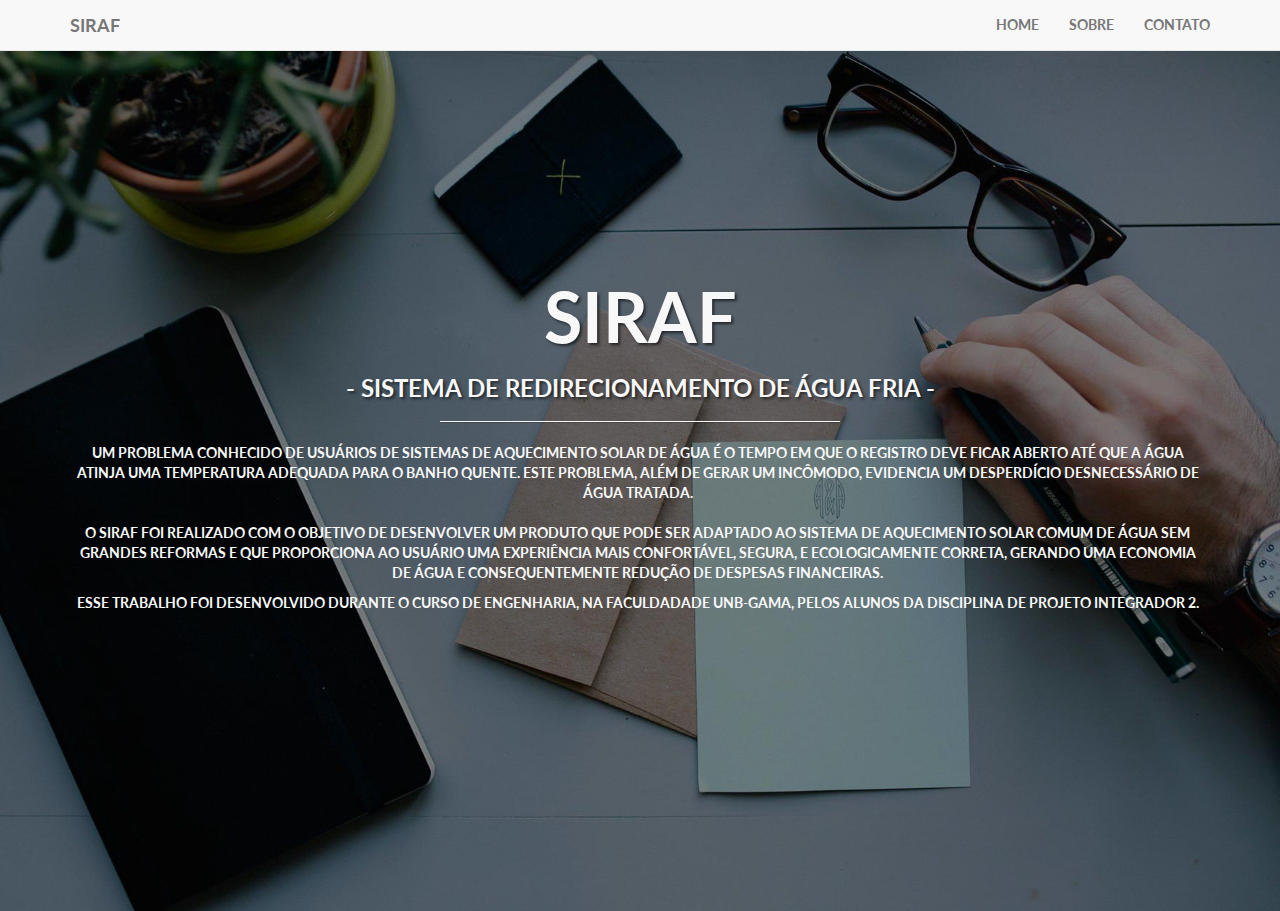
<file: www/texto.html>
<!DOCTYPE html>


<html>
    <head>
        <title>Sobre Siraf</title>
        
        <meta charset="utf-8" />
        <meta name="format-detection" content="telephone=no" />
        <!-- WARNING: for iOS 7, remove the width=device-width and height=device-height attributes. See https://issues.apache.org/jira/browse/CB-4323 -->
        <meta name="viewport" content="user-scalable=no, initial-scale=1, maximum-scale=1, minimum-scale=1, width=device-width, height=device-height, target-densitydpi=device-dpi" />
        <link rel="stylesheet" type="text/css" href="css/index.css" />
        <meta name="msapplication-tap-highlight" content="no" />
        
    	<title>SIRAF</title>

    	<!-- Bootstrap Core CSS -->
    	<link href="css/bootstrap.min.css" rel="stylesheet">

    	<!-- Custom CSS -->
    	<link href="css/landing-page.css" rel="stylesheet">

    	<!-- Custom Fonts -->
    	<link href="font-awesome-4.1.0/css/font-awesome.min.css" rel="stylesheet" type="text/css">
    	<link href="http://fonts.googleapis.com/css?family=Lato:300,400,700,300italic,400italic,700italic" rel="stylesheet" type="text/css">

    	<!-- HTML5 Shim and Respond.js IE8 support of HTML5 elements and media queries -->
    	<!-- WARNING: Respond.js doesn't work if you view the page via file:// -->
    	<!--[if lt IE 9]>
        	<script src="https://oss.maxcdn.com/libs/html5shiv/3.7.0/html5shiv.js"></script>
        	<script src="https://oss.maxcdn.com/libs/respond.js/1.4.2/respond.min.js"></script>
    	<![endif]-->
    </head>
    <body>
        <!-- Navigation -->
    <nav class="navbar navbar-default navbar-fixed-top" role="navigation">
        <div class="container">
            <!-- Brand and toggle get grouped for better mobile display -->
            <div class="navbar-header">
                <button type="button" class="navbar-toggle" data-toggle="collapse" data-target="#bs-example-navbar-collapse-1">
                    <span class="sr-only">Toggle navigation</span>
                    <span class="icon-bar"></span>
                    <span class="icon-bar"></span>
                    <span class="icon-bar"></span>
                </button>
                <a class="navbar-brand" href="#">SIRAF</a>
            </div>
            <!-- Collect the nav links, forms, and other content for toggling -->
            <div class="collapse navbar-collapse" id="bs-example-navbar-collapse-1">
                <ul class="nav navbar-nav navbar-right">
                    <li>
                        <a href="index.html">Home</a>
                    </li>
                    <li>
                        <a href="texto.html">Sobre</a>
                    </li>
                    <li>
                        <a href="contato.html">Contato</a>
                    </li>
                </ul>
            </div>
    
            
            <!-- /.navbar-collapse -->
        </div>
        <!-- /.container -->
    </nav>

    <!-- Header -->
    <div class="intro-header">

        <div class="container">

            <div class="row">
                <div class="col-lg-12">
                    <div class="intro-message">
                        <h1>SIRAF</h1>
                        <h3>- Sistema de Redirecionamento de &Aacutegua Fria -</h3>
                        <hr class="intro-divider">
                        <ul class="list-inline intro-social-buttons">
                            <li>
                                   <div>Um problema conhecido de usu&aacuterios de sistemas de aquecimento solar 
de &aacutegua &eacute o tempo em que o registro deve ficar aberto at&eacute que a &aacutegua atinja uma temperatura adequada para o banho quente. Este problema, al&eacutem de gerar um inc&ocircmodo, evidencia um 
desperd&iacutecio desnecess&aacuterio de &aacutegua tratada.</br></br> 
<p>O Siraf foi realizado com o objetivo de desenvolver um produto que pode ser adaptado ao sistema de aquecimento solar comum de &aacutegua sem grandes reformas e que proporciona ao usu&aacuterio uma 
experi&ecircncia mais confort&aacutevel, segura, e ecologicamente correta, gerando uma economia de &aacutegua e consequentemente redu&ccedil&atildeo de despesas financeiras.
<p>Esse trabalho foi desenvolvido durante o curso de Engenharia, na faculdadade UnB-Gama, pelos alunos da 

disciplina de projeto integrador 2.</div>
                            </li>
                        </ul>
                    </div>
                </div>
            </div>

        </div>
        <!-- /.container -->

    </div>
    <!-- /.intro-header -->
              
            <!-- jQuery Version 1.11.0 -->
    	<script src="js/jquery-1.11.0.js"></script>

    		<!-- Bootstrap Core JavaScript -->
   		<script src="js/bootstrap.min.js"></script>
    </body>
</html>
</file>
<file: www/css/index.css>
/*
 * Licensed to the Apache Software Foundation (ASF) under one
 * or more contributor license agreements.  See the NOTICE file
 * distributed with this work for additional information
 * regarding copyright ownership.  The ASF licenses this file
 * to you under the Apache License, Version 2.0 (the
 * "License"); you may not use this file except in compliance
 * with the License.  You may obtain a copy of the License at
 *
 * http://www.apache.org/licenses/LICENSE-2.0
 *
 * Unless required by applicable law or agreed to in writing,
 * software distributed under the License is distributed on an
 * "AS IS" BASIS, WITHOUT WARRANTIES OR CONDITIONS OF ANY
 * KIND, either express or implied.  See the License for the
 * specific language governing permissions and limitations
 * under the License.
 */
* {
    -webkit-tap-highlight-color: rgba(0,0,0,0); /* make transparent link selection, adjust last value opacity 0 to 1.0 */
}

body {
    -webkit-touch-callout: none;                /* prevent callout to copy image, etc when tap to hold */
    -webkit-text-size-adjust: none;             /* prevent webkit from resizing text to fit */
    -webkit-user-select: none;                  /* prevent copy paste, to allow, change 'none' to 'text' */
    background-color:#E4E4E4;
    background-image:linear-gradient(top, #A7A7A7 0%, #E4E4E4 51%);
    background-image:-webkit-linear-gradient(top, #A7A7A7 0%, #E4E4E4 51%);
    background-image:-ms-linear-gradient(top, #A7A7A7 0%, #E4E4E4 51%);
    background-image:-webkit-gradient(
        linear,
        left top,
        left bottom,
        color-stop(0, #A7A7A7),
        color-stop(0.51, #E4E4E4)
    );
    background-attachment:fixed;
    font-family:'HelveticaNeue-Light', 'HelveticaNeue', Helvetica, Arial, sans-serif;
    font-size:12px;
    height:100%;
    margin:0px;
    padding:0px;
    text-transform:uppercase;
    width:100%;
}

/* Portrait layout (default) */
.app {
    background:url(../img/logo.png) no-repeat center top; /* 170px x 200px */
    position:absolute;             /* position in the center of the screen */
    left:50%;
    top:50%;
    height:50px;                   /* text area height */
    width:225px;                   /* text area width */
    text-align:center;
    padding:180px 0px 0px 0px;     /* image height is 200px (bottom 20px are overlapped with text) */
    margin:-115px 0px 0px -112px;  /* offset vertical: half of image height and text area height */
                                   /* offset horizontal: half of text area width */
}

/* Landscape layout (with min-width) */
@media screen and (min-aspect-ratio: 1/1) and (min-width:400px) {
    .app {
        background-position:left center;
        padding:75px 0px 75px 170px;  /* padding-top + padding-bottom + text area = image height */
        margin:-90px 0px 0px -198px;  /* offset vertical: half of image height */
                                      /* offset horizontal: half of image width and text area width */
    }
}

h1 {
    font-size:24px;
    font-weight:normal;
    margin:0px;
    overflow:visible;
    padding:0px;
    text-align:center;
}

.event {
    border-radius:4px;
    -webkit-border-radius:4px;
    color:#FFFFFF;
    font-size:12px;
    margin:0px 30px;
    padding:2px 0px;
}

.event.listening {
    background-color:#333333;
    display:block;
}

.event.received {
    background-color:#4B946A;
    display:none;
}

@keyframes fade {
    from { opacity: 1.0; }
    50% { opacity: 0.4; }
    to { opacity: 1.0; }
}
 
@-webkit-keyframes fade {
    from { opacity: 1.0; }
    50% { opacity: 0.4; }
    to { opacity: 1.0; }
}
 
.blink {
    animation:fade 3000ms infinite;
    -webkit-animation:fade 3000ms infinite;
}
</file>
<file: www/css/landing-page.css>
/*!
 * Start Bootstrap - Landing Page Bootstrap Theme (http://startbootstrap.com)
 * Code licensed under the Apache License v2.0.
 * For details, see http://www.apache.org/licenses/LICENSE-2.0.
 */

body,
html {
    width: 100%;
    height: 100%;
}

body,
h1,
h2,
h3,
h4,
h5,
h6 {
    font-family: "Lato","Helvetica Neue",Helvetica,Arial,sans-serif;
    font-weight: 700;
}

.lead {
    font-size: 18px;
    font-weight: 400;  
}

.intro-header {
    padding-top: 50px; /* If you're making other pages, make sure there is 50px of padding to make sure the navbar doesn't overlap content! */
    padding-bottom: 50px;   
    text-align: center;
    color: #f8f8f8;
    background: url(../img/intro-bg.jpg) no-repeat center center;
    background-size: cover;
}

.intro-message {
    position: relative;
    padding-top: 20%;
    padding-bottom: 20%;
}

.intro-message > h1 {
    margin: 0;
    text-shadow: 2px 2px 3px rgba(0,0,0,0.6);
    font-size: 5em;
}

.intro-divider {
    width: 400px;
    border-top: 1px solid #f8f8f8;
    border-bottom: 1px solid rgba(0,0,0,0.2);
}

.intro-message > h3 {
    text-shadow: 2px 2px 3px rgba(0,0,0,0.6);
}

@media(max-width:767px) {
    .intro-message {
        padding-bottom: 15%;
    }

    .intro-message > h1 {
        font-size: 3em;
    }

    ul.intro-social-buttons > li {
        display: block;
        margin-bottom: 20px;
        padding: 0;
    }

    ul.intro-social-buttons > li:last-child {
        margin-bottom: 0;     
    }

    .intro-divider {
        width: 100%;
    }
}

.network-name {
    text-transform: uppercase;
    font-size: 14px;
    font-weight: 400;
    letter-spacing: 2px;
}

.content-section-a {
    padding: 50px 0;
    background-color: #f8f8f8;
}

.content-section-b {
    padding: 50px 0;
    border-top: 1px solid #e7e7e7;
    border-bottom: 1px solid #e7e7e7;
}

.section-heading {
    margin-bottom: 30px;
}

.section-heading-spacer {
    float: left;
    width: 200px;
    border-top: 3px solid #e7e7e7;
}

.banner {
    padding: 100px 0;
    color: #f8f8f8;
    background: url(../img/banner-bg.jpg) no-repeat center center;
    background-size: cover;
}

.banner h2 {
    margin: 0;
    text-shadow: 2px 2px 3px rgba(0,0,0,0.6);
    font-size: 3em;
}

.banner ul {
    margin-bottom: 0;
}

.banner-social-buttons {
    float: right;
    margin-top: 0;
    
}

@media(max-width:1199px) {
    ul.banner-social-buttons {
        float: left;
        margin-top: 15px;
    }
}

@media(max-width:767px) {
    .banner h2 {
        margin: 0;
        text-shadow: 2px 2px 3px rgba(0,0,0,0.6);
        font-size: 3em;
    }

    ul.banner-social-buttons > li {
        display: block;
        margin-bottom: 20px;
        padding: 0;
    }

    ul.banner-social-buttons > li:last-child {
        margin-bottom: 0;
    }
}

footer {
    padding: 50px 0;  
    background-color: #f8f8f8;
}

p.copyright {
    margin: 15px 0 0;
}

.btn-largo{
    width: 90% !important;
    margin-right: 20px;
}
</file>
